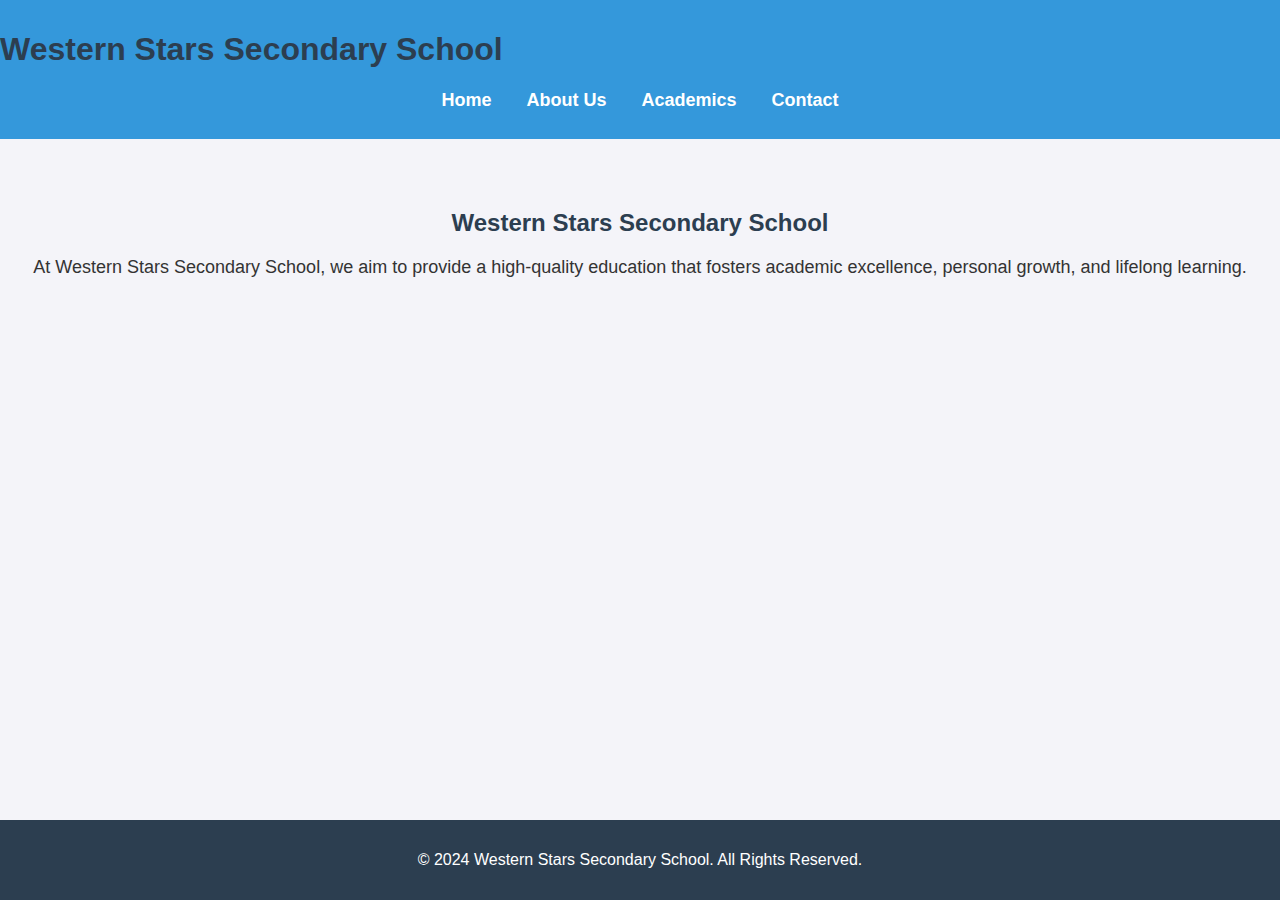
<file: index.html>
<!DOCTYPE html>
<html lang="en">
<head>
    <meta charset="UTF-8">
    <meta name="viewport" content="width=device-width, initial-scale=1.0">
    <meta http-equiv="X-UA-Compatible" content="IE=edge">
    <title>Western Stars Secondary School</title>
    <link rel="stylesheet" href="styles.css">
</head>
<body>

    <!-- Header and Navigation -->
    <header>
        <h1>Western Stars Secondary School</h1>
        <nav>
            <ul>
                <li><a href="index.html">Home</a></li>
                <li><a href="about.html">About Us</a></li>
                <li><a href="academics.html">Academics</a></li>
                <li><a href="contact.html">Contact</a></li>
            </ul>
        </nav>
    </header>

    <!-- Main Section -->
    <section id="home">
        <h2>Western Stars Secondary School</h2>
        <p>At Western Stars Secondary School, we aim to provide a high-quality education that fosters academic excellence, personal growth, and lifelong learning.</p>
    </section>

    <!-- Footer -->
    <footer>
        <p>&copy; 2024 Western Stars Secondary School. All Rights Reserved.</p>
    </footer>

</body>
</html>
</file>
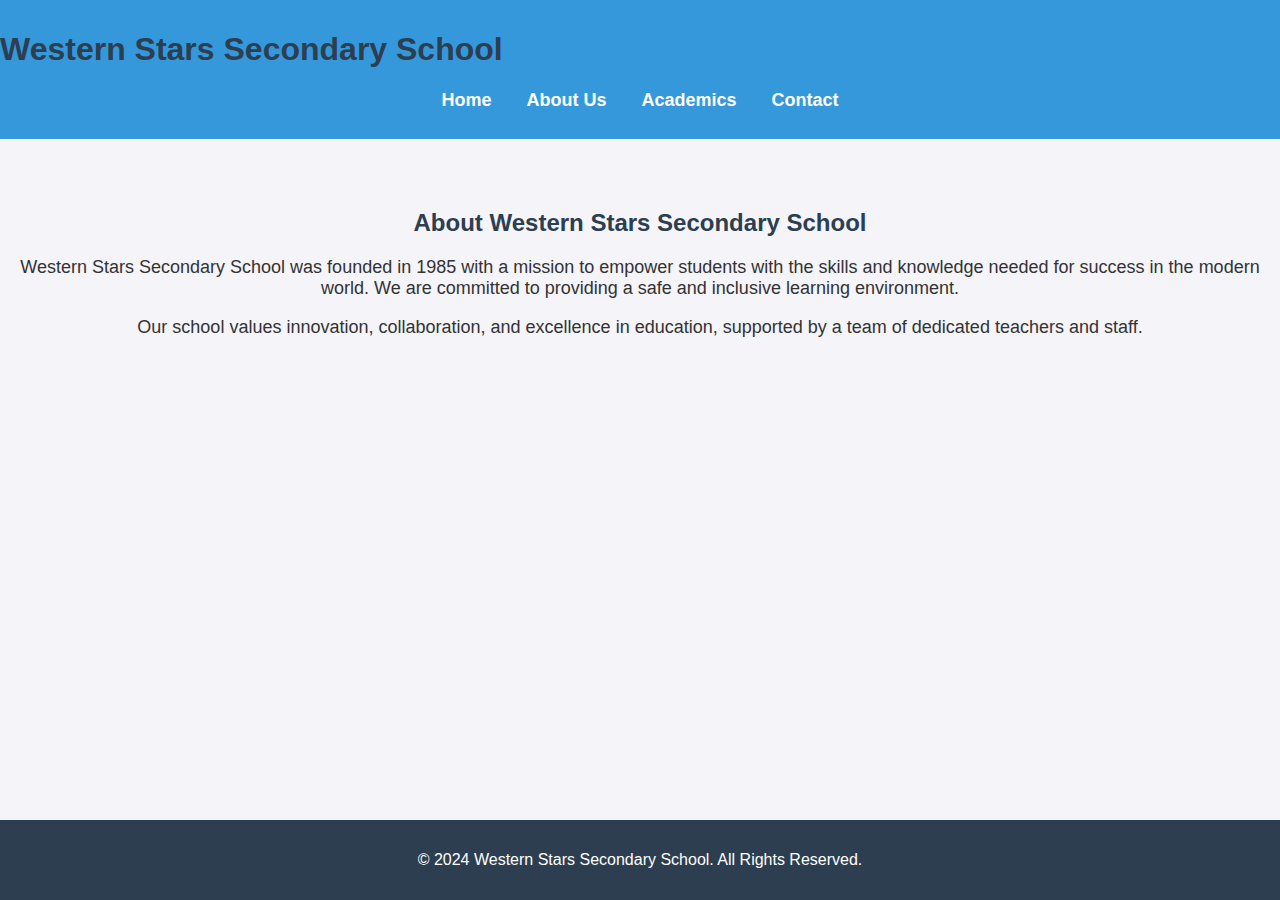
<file: about.html>
<!DOCTYPE html>
<html lang="en">
<head>
    <meta charset="UTF-8">
    <meta name="viewport" content="width=device-width, initial-scale=1.0">
    <meta http-equiv="X-UA-Compatible" content="IE=edge">
    <title>About Us - Western Stars Secondary School</title>
    <link rel="stylesheet" href="styles.css">
</head>
<body>

    <!-- Header and Navigation -->
    <header>
        <h1>Western Stars Secondary School</h1>
        <nav>
            <ul>
                <li><a href="index.html">Home</a></li>
                <li><a href="about.html">About Us</a></li>
                <li><a href="academics.html">Academics</a></li>
                <li><a href="contact.html">Contact</a></li>
            </ul>
        </nav>
    </header>

    <!-- About Us Section -->
    <section id="about">
        <h2>About Western Stars Secondary School</h2>
        <p>Western Stars Secondary School was founded in 1985 with a mission to empower students with the skills and knowledge needed for success in the modern world. We are committed to providing a safe and inclusive learning environment.</p>
        <p>Our school values innovation, collaboration, and excellence in education, supported by a team of dedicated teachers and staff.</p>
    </section>

    <!-- Footer -->
    <footer>
        <p>&copy; 2024 Western Stars Secondary School. All Rights Reserved.</p>
    </footer>

</body>
</html>
</file>
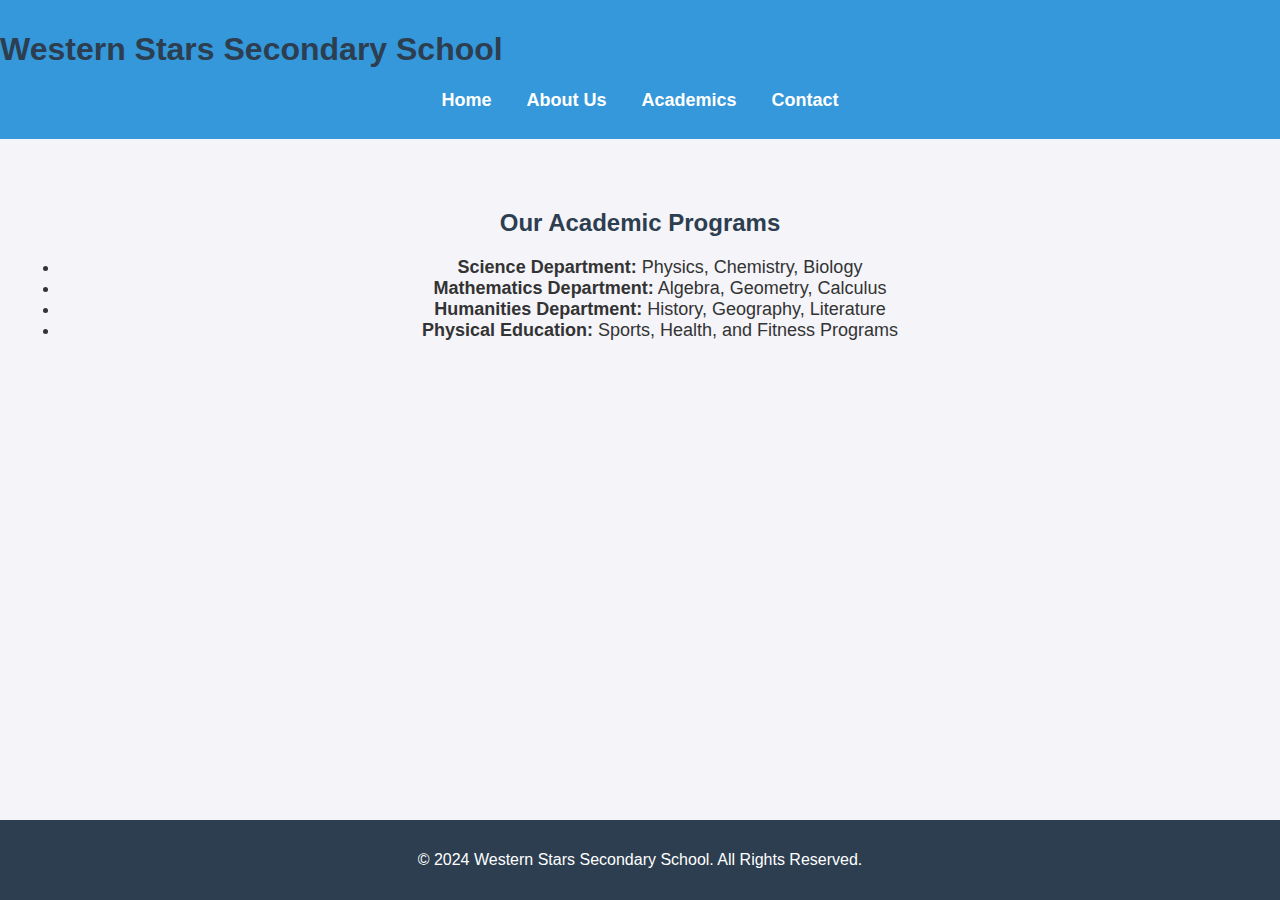
<file: academics.html>
<!DOCTYPE html>
<html lang="en">
<head>
    <meta charset="UTF-8">
    <meta name="viewport" content="width=device-width, initial-scale=1.0">
    <meta http-equiv="X-UA-Compatible" content="IE=edge">
    <title>Academics - Western Stars Secondary School</title>
    <link rel="stylesheet" href="styles.css">
</head>
<body>

    <!-- Header and Navigation -->
    <header>
        <h1>Western Stars Secondary School</h1>
        <nav>
            <ul>
                <li><a href="index.html">Home</a></li>
                <li><a href="about.html">About Us</a></li>
                <li><a href="academics.html">Academics</a></li>
                <li><a href="contact.html">Contact</a></li>
            </ul>
        </nav>
    </header>

    <!-- Academics Section -->
    <section id="academics">
        <h2>Our Academic Programs</h2>
        <ul>
            <li><strong>Science Department:</strong> Physics, Chemistry, Biology</li>
            <li><strong>Mathematics Department:</strong> Algebra, Geometry, Calculus</li>
            <li><strong>Humanities Department:</strong> History, Geography, Literature</li>
            <li><strong>Physical Education:</strong> Sports, Health, and Fitness Programs</li>
        </ul>
    </section>

    <!-- Footer -->
    <footer>
        <p>&copy; 2024 Western Stars Secondary School. All Rights Reserved.</p>
    </footer>

</body>
</html>
</file>
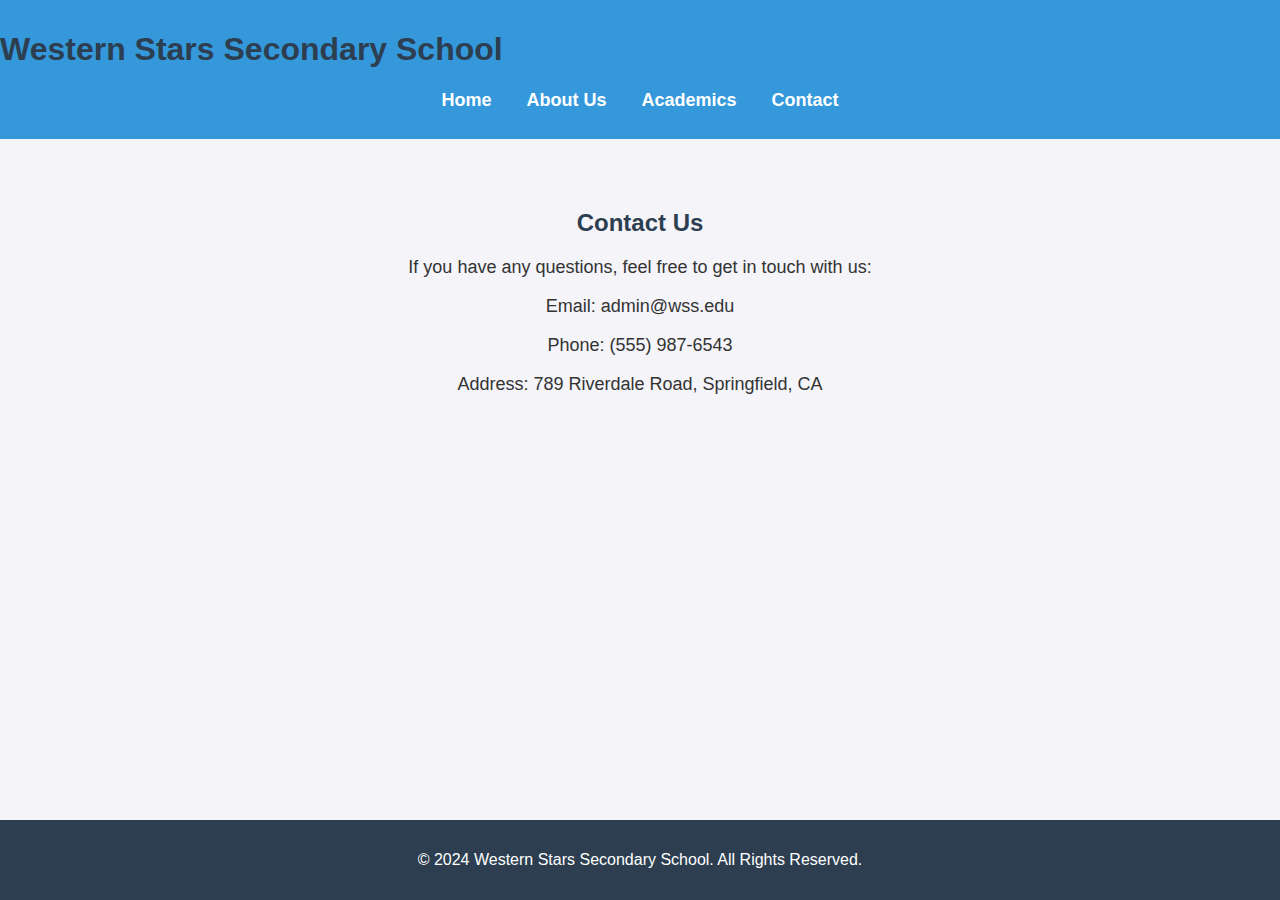
<file: contact.html>
<!DOCTYPE html>
<html lang="en">
<head>
    <meta charset="UTF-8">
    <meta name="viewport" content="width=device-width, initial-scale=1.0">
    <meta http-equiv="X-UA-Compatible" content="IE=edge">
    <title>Contact Us - Western Stars Secondary School</title>
    <link rel="stylesheet" href="styles.css">
</head>
<body>

    <!-- Header and Navigation -->
    <header>
        <h1>Western Stars Secondary School</h1>
        <nav>
            <ul>
                <li><a href="index.html">Home</a></li>
                <li><a href="about.html">About Us</a></li>
                <li><a href="academics.html">Academics</a></li>
                <li><a href="contact.html">Contact</a></li>
            </ul>
        </nav>
    </header>

    <!-- Contact Section -->
    <section id="contact">
        <h2>Contact Us</h2>
        <p>If you have any questions, feel free to get in touch with us:</p>
        <p>Email: admin@wss.edu</p>
        <p>Phone: (555) 987-6543</p>
        <p>Address: 789 Riverdale Road, Springfield, CA</p>
    </section>

    <!-- Footer -->
    <footer>
        <p>&copy; 2024 Western Stars Secondary School. All Rights Reserved.</p>
    </footer>

</body>
</html>
</file>
<file: styles.css>
/* General Styles */
body {
    font-family: 'Arial', sans-serif;
    margin: 0;
    padding: 0;
    background-color: #f4f4f9;
    color: #333;
}

h1, h2 {
    color: #2c3e50;
}

/* Header */
header {
    background-color: #3498db;
    color: #fff;
    padding: 10px 0;
}

header .logo {
    text-align: center;
}

header nav ul {
    list-style: none;
    padding: 0;
    text-align: center;
}

header nav ul li {
    display: inline;
    margin: 0 15px;
}

header nav ul li a {
    color: #fff;
    text-decoration: none;
    font-weight: bold;
}

header nav ul li a:hover {
    text-decoration: underline;
}

/* Section Styles */
section {
    padding: 50px 20px;
    text-align: center;
}

section h2 {
    margin-bottom: 20px;
}

section p, ul {
    font-size: 18px;
}

.container {
    max-width: 900px;
    margin: 0 auto;
}

/* Footer */
footer {
    background-color: #2c3e50;
    color: #fff;
    text-align: center;
    padding: 15px 0;
    position: absolute;
    bottom: 0;
    width: 100%;
}
</file>
